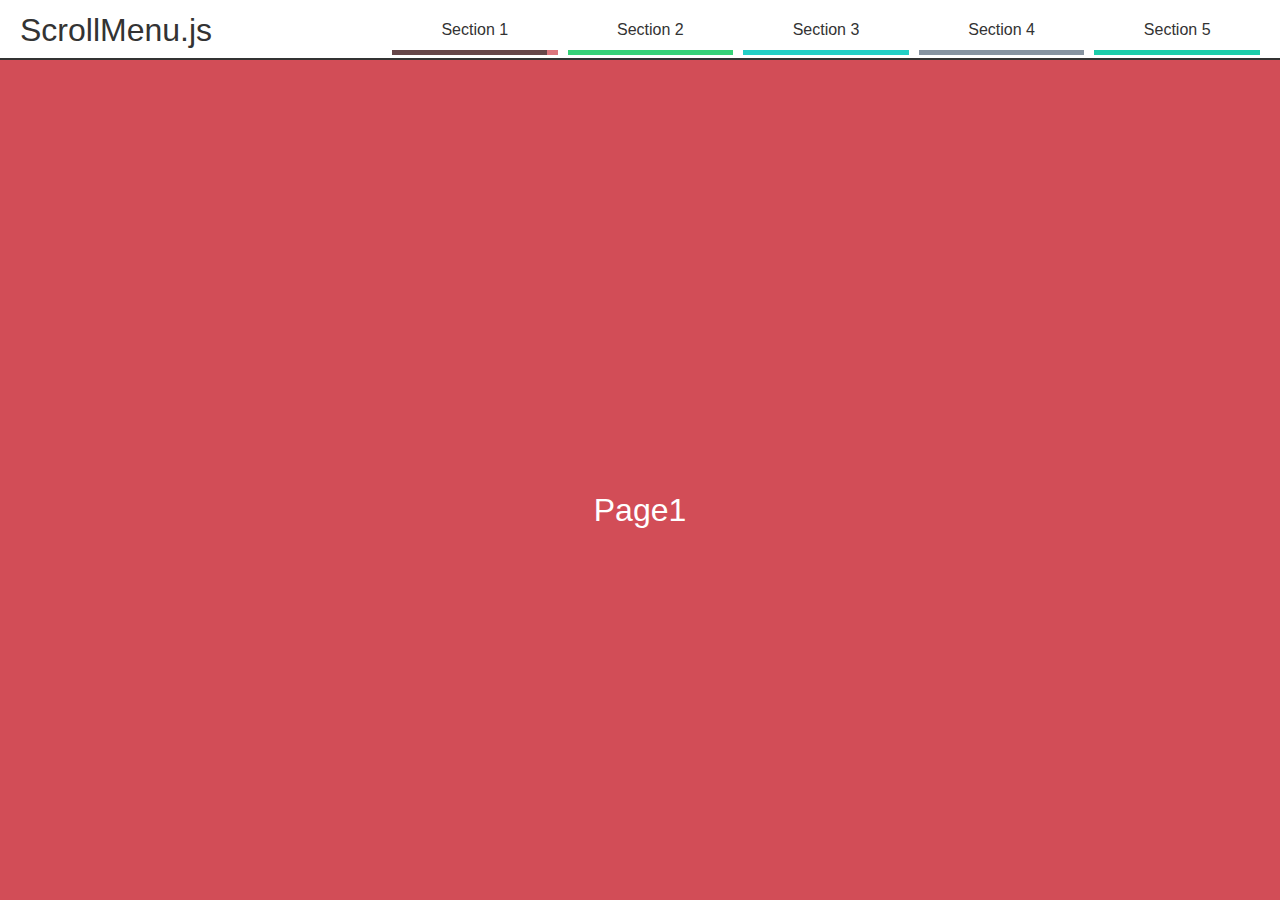
<file: demos/horizontal_menu/index.html>
<!DOCTYPE HTML>
<html>

<head>
    <title>ScrollMenu.js | Horizontal Menu</title>
    <meta name="viewport" content="width=device-width, initial-scale=1, maximum-scale=1">
    <link rel="stylesheet" type="text/css" href="../../scrollmenu.css">
    <link rel="stylesheet" type="text/css" href="../assets/css/base.css">
    <link rel="stylesheet" type="text/css" href="../assets/css/demo.css">
</head>

<body class="horizontal-menu-page">
    <header id="header" class="cf">
        <div id="logoText">
            ScrollMenu.js
        </div>
    </header>
    <div id="scrollWrapper">
        <div id="sectionWrapper">
            <section class="section" id="section1">
                <div class="content">
                    Page1
                </div>
            </section>
            <section class="section" id="section2">
                <div class="content">Page2</div>
            </section>
            <section class="section" id="section3">
                <div class="content">Page3</div>
            </section>
            <section class="section" id="section4">
                 <div class="content">Page4</div>   
            </section>
            <section class="section" id="section5">
                  <div class="content">Page5</div>
            </section>
        </div>

    </div>


    <script src="../assets/js/jquery.js"></script>
    <script src="../../scrollmenu.js"></script>
    <script>
            //base setup
        var setupOption = {
            template: '<div class="menu-wrap"><div class="menu"><%= label %></div></div>',
            menuType : 'horizontal-menu',
            appendTo : '#header',
            anchorSetup: [
                {
                    backgroundColor: "#dc767d",
                    label: "Section 1"
                    },
                {
                    backgroundColor: "#36d278",
                    label: "Section 2"
                    },
                {
                    backgroundColor: "#22cfc6",
                    label: "Section 3"
                    },
                {
                    backgroundColor: "#8794a1",
                    label: "Section 4"
                    },
                {
                    backgroundColor: "#1ccdaa",
                    label: "Section 5"
                }]
        };

        var scrollMenu = ScrollMenu('#scrollWrapper', setupOption);
    </script>
</body>

</html>
</file>
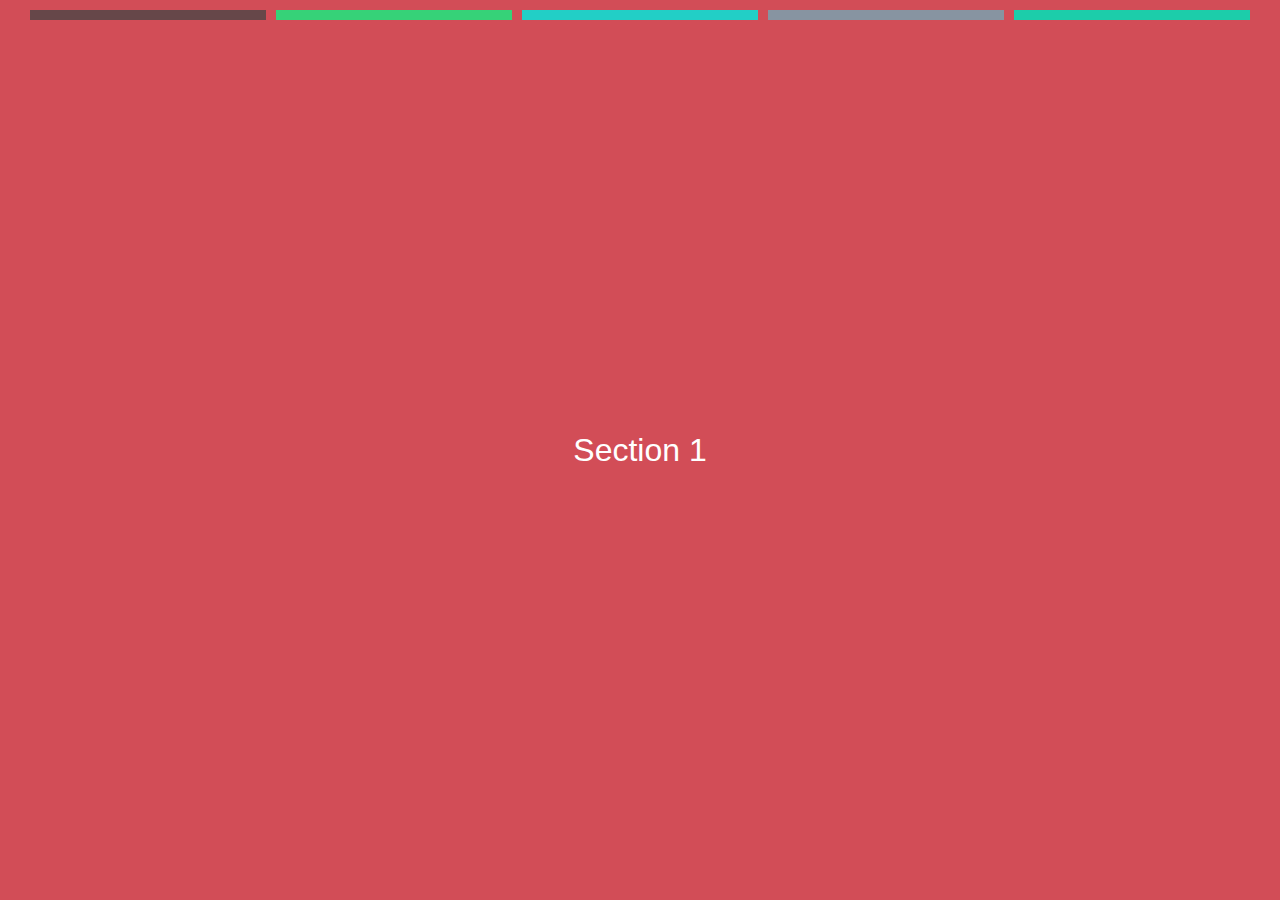
<file: demos/horizontal_scrollbar/index.html>
<!DOCTYPE HTML>
<html>

<head>
    <title>ScrollMenu.js | Horizontal Scrollbar</title>
    <meta name="viewport" content="width=device-width, initial-scale=1, maximum-scale=1">
    <link rel="stylesheet" type="text/css" href="../../scrollmenu.css">
    <link rel="stylesheet" type="text/css" href="../assets/css/base.css">
    <link rel="stylesheet" type="text/css" href="../assets/css/demo.css">
</head>

<body class="">

    <section class="section" id="section1">
        <div class="content">
            Section 1
        </div>
    </section>
    <section class="section" id="section2">
        <div class="content">Section 2</div>
    </section>
    <section class="section" id="section3">
        <div class="content">Section 3</div>
    </section>
    <section class="section" id="section4">
        <div class="content">Section 4</div>
    </section>
    <section class="section" id="section5">
        <div class="content">Section 5</div>
    </section>

    <script src="../assets/js/jquery.js"></script>
    <script src="../../scrollmenu.js"></script>
    <script>
        //base setup
        var setupOption = {
            template: '<div class="menu-wrap"><div class="menu"><%= label %></div></div>',
            menuType: 'horizontal',
            anchorSetup: [
                {
                    backgroundColor: "#dc767d",
                    label: "Section 1"
                    },
                {
                    backgroundColor: "#36d278",
                    label: "Section 2"
                    },
                {
                    backgroundColor: "#22cfc6",
                    label: "Section 3"
                    },
                {
                    backgroundColor: "#8794a1",
                    label: "Section 4"
                    },
                {
                    backgroundColor: "#1ccdaa",
                    label: "Section 5"
                }]
        };

        var scrollMenu = ScrollMenu(setupOption);
    </script>
</body>

</html>
</file>
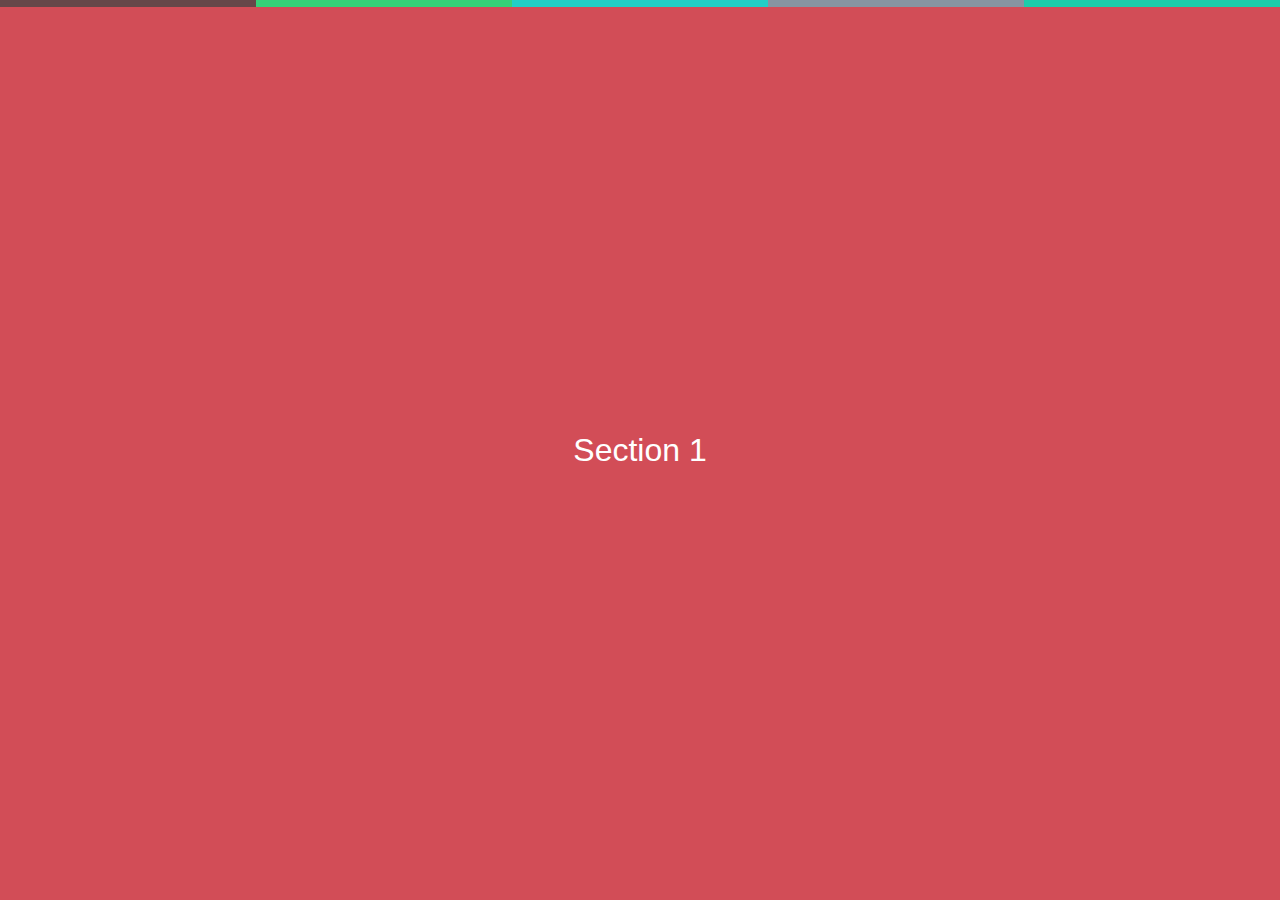
<file: demos/horizontal_top/index.html>
<!DOCTYPE HTML>
<html>

<head>
    <title>ScrollMenu.js | Horizontal Top</title>
    <meta name="viewport" content="width=device-width, initial-scale=1, maximum-scale=1">
    <link rel="stylesheet" type="text/css" href="../../scrollmenu.css">
    <link rel="stylesheet" type="text/css" href="../assets/css/base.css">
    <link rel="stylesheet" type="text/css" href="../assets/css/demo.css">
</head>

<body class="">

    <section class="section" id="section1">
        <div class="content">
            Section 1
        </div>
    </section>
    <section class="section" id="section2">
        <div class="content">Section 2</div>
    </section>
    <section class="section" id="section3">
        <div class="content">Section 3</div>
    </section>
    <section class="section" id="section4">
        <div class="content">Section 4</div>
    </section>
    <section class="section" id="section5">
        <div class="content">Section 5</div>
    </section>

    <script src="../assets/js/jquery.js"></script>
    <script src="../../scrollmenu.js"></script>
    <script>
        //base setup
        var setupOption = {
            menuType: 'horizontal',
            className : 'horizontal-top',
            scrollAnchorSpacing : 0,
            anchorSetup: [
                {
                    backgroundColor: "#dc767d",
                    label: "Section 1"
                    },
                {
                    backgroundColor: "#36d278",
                    label: "Section 2"
                    },
                {
                    backgroundColor: "#22cfc6",
                    label: "Section 3"
                    },
                {
                    backgroundColor: "#8794a1",
                    label: "Section 4"
                    },
                {
                    backgroundColor: "#1ccdaa",
                    label: "Section 5"
                }]
        };

        var scrollMenu = ScrollMenu(setupOption);
    </script>
</body>

</html>
</file>
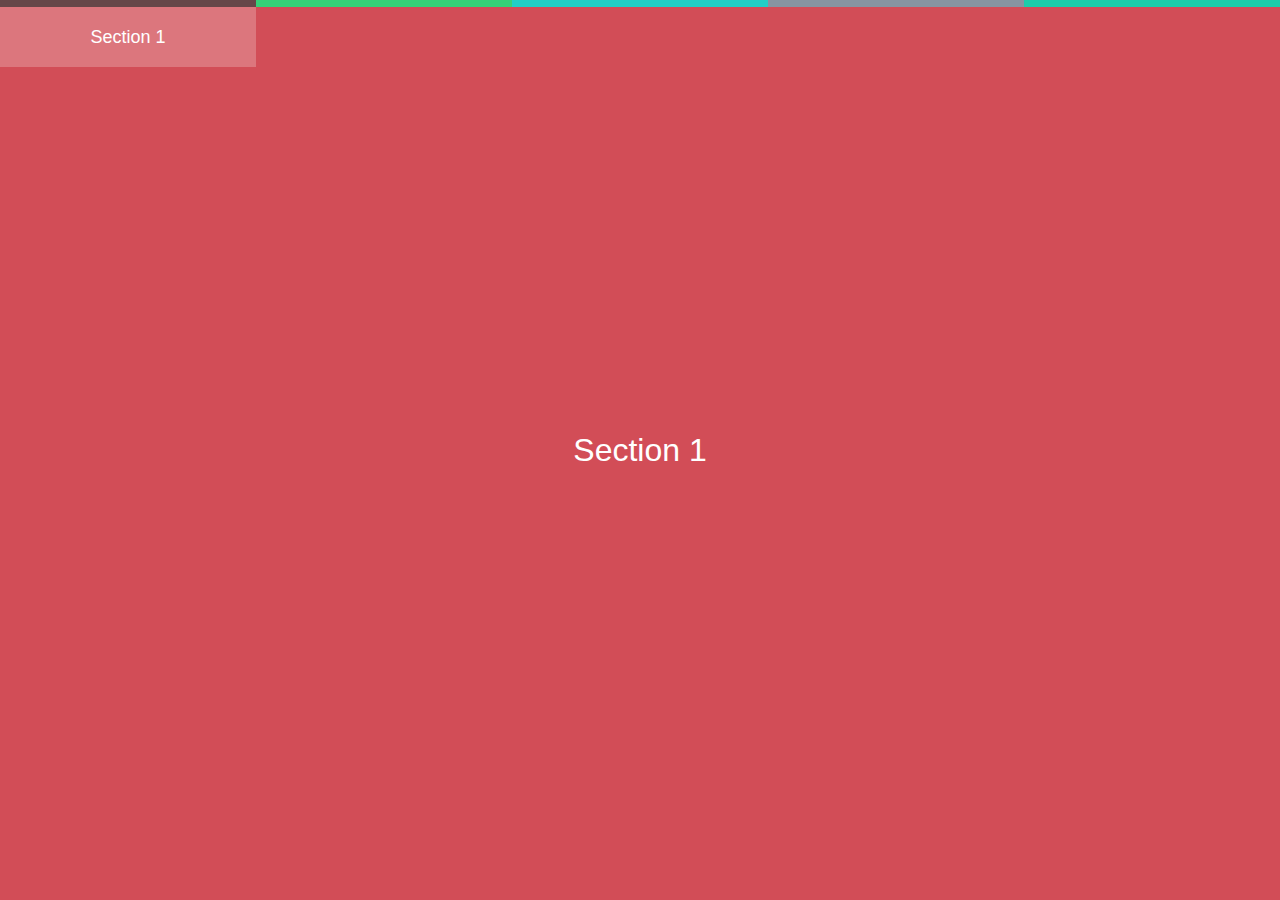
<file: demos/scrollbar_visible/index.html>
<!DOCTYPE HTML>
<html>

<head>
    <title>ScrollMenu.js | Scrollbar Visible</title>
    <meta name="viewport" content="width=device-width, initial-scale=1, maximum-scale=1">
    <link rel="stylesheet" type="text/css" href="../../scrollmenu.css">
    <link rel="stylesheet" type="text/css" href="../assets/css/base.css">
    <link rel="stylesheet" type="text/css" href="../assets/css/demo.css">

</head>

<body class="">

    <section class="section" id="section1">
        <div class="content">
            Section 1
        </div>
    </section>
    <section class="section" id="section2">
        <div class="content">Section 2</div>
    </section>
    <section class="section" id="section3">
        <div class="content">Section 3</div>
    </section>
    <section class="section" id="section4">
        <div class="content">Section 4</div>
    </section>
    <section class="section" id="section5">
        <div class="content">Section 5</div>
    </section>

    <script src="../assets/js/jquery.js"></script>
    <script src="../../scrollmenu.js"></script>
    <script>
        //base setup
        var setupOption = {
            template: '<div class="menu-wrap"><div class="menu"><%= label %></div></div>',
            menuType: 'horizontal',
            className : 'scrollbar-visible',
            scrollbarVisible : true,
            scrollAnchorSpacing : 0,
            anchorSetup: [
                {
                    backgroundColor: "#dc767d",
                    label: "Section 1"
                    },
                {
                    backgroundColor: "#36d278",
                    label: "Section 2"
                    },
                {
                    backgroundColor: "#22cfc6",
                    label: "Section 3"
                    },
                {
                    backgroundColor: "#8794a1",
                    label: "Section 4"
                    },
                {
                    backgroundColor: "#1ccdaa",
                    label: "Section 5"
                }]
        };

        var scrollMenu = ScrollMenu(setupOption);
    </script>
</body>

</html>
</file>
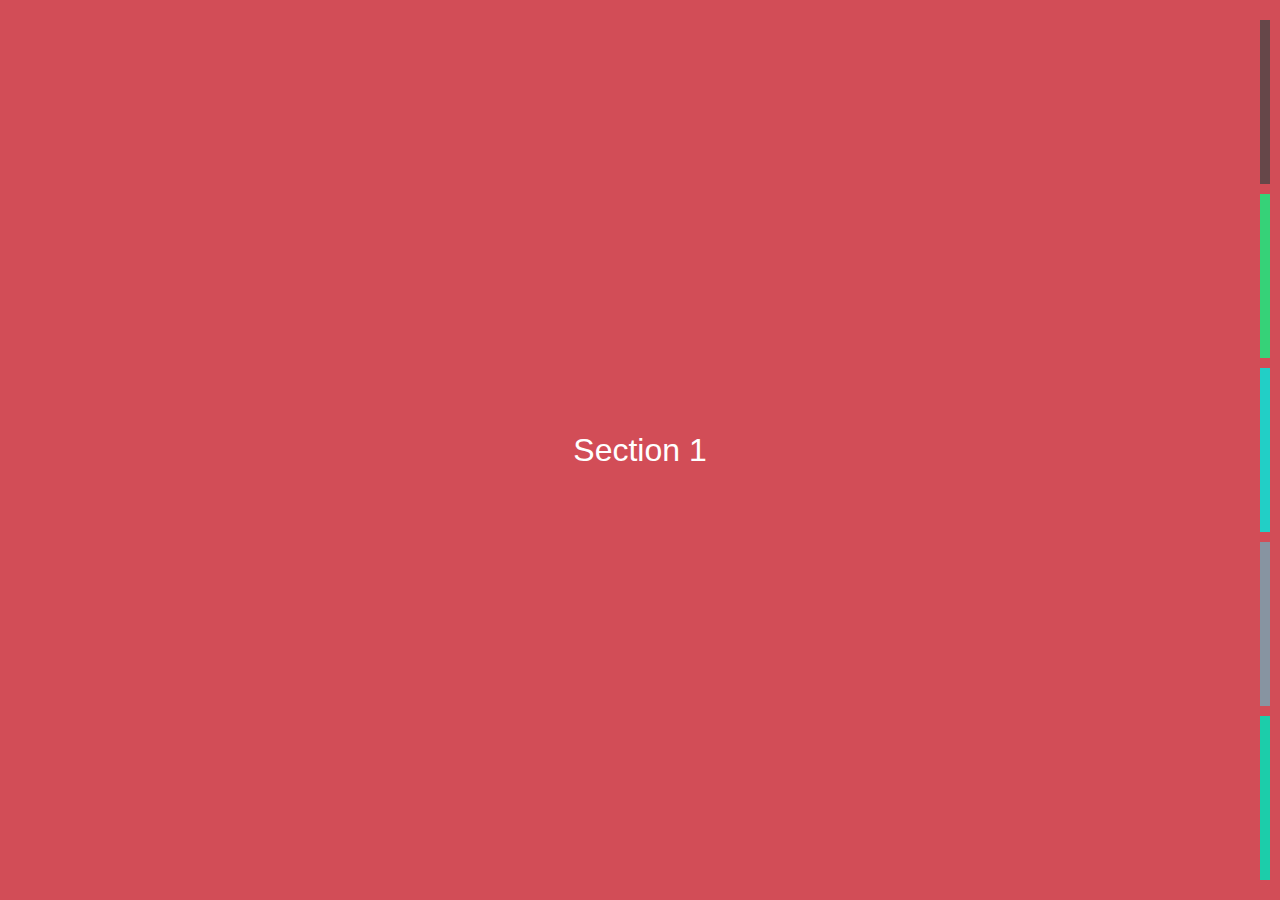
<file: demos/vertical_scrollbar/index.html>
<!DOCTYPE HTML>
<html>

<head>
    <title>ScrollMenu.js | Vertical Scrollbar</title>
    <meta name="viewport" content="width=device-width, initial-scale=1, maximum-scale=1">
    <link rel="stylesheet" type="text/css" href="../../scrollmenu.css">
    <link rel="stylesheet" type="text/css" href="../assets/css/base.css">
    <link rel="stylesheet" type="text/css" href="../assets/css/demo.css">
</head>

<body class="">

    <section class="section" id="section1">
        <div class="content">
            Section 1
        </div>
    </section>
    <section class="section" id="section2">
        <div class="content">Section 2</div>
    </section>
    <section class="section" id="section3">
        <div class="content">Section 3</div>
    </section>
    <section class="section" id="section4">
        <div class="content">Section 4</div>
    </section>
    <section class="section" id="section5">
        <div class="content">Section 5</div>
    </section>

    <script src="../assets/js/jquery.js"></script>
    <script src="../../scrollmenu.js"></script>
    <script>
            //base setup
        var setupOption = {
            template: '<div class="menu-wrap"><div class="menu"><%= label %></div></div>',
            anchorSetup: [
                {
                    backgroundColor: "#dc767d",
                    label: "Section 1"
                    },
                {
                    backgroundColor: "#36d278",
                    label: "Section 2"
                    },
                {
                    backgroundColor: "#22cfc6",
                    label: "Section 3"
                    },
                {
                    backgroundColor: "#8794a1",
                    label: "Section 4"
                    },
                {
                    backgroundColor: "#1ccdaa",
                    label: "Section 5"
                }]
        };

        var scrollMenu = ScrollMenu(setupOption);
    </script>

</body>

</html>
</file>
<file: scrollmenu.css>
/*
    ScrollMenu v 1.0.0
    Author: Sudhanshu Yadav
    Copyright (c) 2015 to Sudhanshu Yadav - ignitersworld.com , released under the MIT license.
    Demo on: http://ignitersworld.com/lab/scrollmenu/
*/

/** scroller menu css **/
.scroller-container {
  overflow: hidden;
  position: relative;
}
.content-wrapper {
  -webkit-box-sizing: content-box;
  -moz-box-sizing: content-box;
  box-sizing: content-box;
  left: 0;
  top: 0;
  overflow: auto;
}
.content-inner-wrapper {
  width: 100%;
  position: relative;
}
.scroll-menu-wrapper {
  position: absolute;
}
.scroll-anchor {
  cursor: pointer;
  position: relative;
}
.scroll-handle-wrap {
  position: absolute;
  top: 0;
  width: 100%;
  height: 100%;
  left: 0;
  overflow: hidden;
  background: #ccc;
}
.scroll-menu-dragging * {
  cursor: -webkit-grabbing !important;
  cursor: -moz-grabbing !important;
  cursor: grabbing !important;
}
.scroll-handle {
  background: #333;
  position: absolute;
  cursor: -webkit-grab;
  cursor: -moz-grab;
  cursor: grab;
  opacity: .7;
}
/*** scroll menu content ***/
.scroll-menu-content {
  position: absolute;
  -webkit-transition: all ease 300ms;
  -moz-transition: all ease 300ms;
  -o-transition: all ease 300ms;
  transition: all ease 300ms;
  overflow: hidden;
}
/*** for vertical scroll menu ***/
.scroll-menu-wrapper.vertical {
  top: 50%;
  -webkit-transform: translateY(-50%);
  -moz-transform: translateY(-50%);
  -o-transform: translateY(-50%);
  -ms-transform: translateY(-50%);
  transform: translateY(-50%);
  height: 100%;
  right: 10px;
  padding: 20px 0px;
}
.scroll-menu-wrapper.vertical .scroll-anchor {
  width: 10px;
}
.scroll-menu-wrapper.vertical .scroll-handle {
  width: 100%;
}
.scroll-menu-wrapper.vertical .scroll-menu-content {
  right: 10px;
  height: 100%;
  width: 0;
}
.scroll-menu-wrapper.vertical .scroll-menu-content.hovered {
  width: 200px;
}
/*** for horizontal scrollmenu ***/
.scroll-menu-wrapper.horizontal {
  left: 50%;
  -webkit-transform: translateX(-50%);
  -moz-transform: translateX(-50%);
  -o-transform: translateX(-50%);
  -ms-transform: translateX(-50%);
  transform: translateX(-50%);
  width: 100%;
  top: 10px;
  white-space: nowrap;
  padding: 0 30px;
}
.scroll-menu-wrapper.horizontal .scroll-anchor {
  height: 10px;
  float: left;
}
.scroll-menu-wrapper.horizontal .scroll-handle {
  height: 100%;
}
.scroll-menu-wrapper.horizontal .scroll-menu-content {
  top: 10px;
  width: 100%;
  height: 0;
}
.scroll-menu-wrapper.horizontal .scroll-menu-content.hovered {
  height: 60px;
}
/*** for horizontal menu ***/
.scroll-menu-wrapper.horizontal-menu {
  position: absolute;
  top: 10px;
  right: 10px;
  white-space: nowrap;
}
.scroll-menu-wrapper.horizontal-menu .scroll-anchor {
  float: left;
}
.scroll-menu-wrapper.horizontal-menu .scroll-handle-wrap {
  position: relative;
  height: 5px;
}
.scroll-menu-wrapper.horizontal-menu .scroll-handle {
  height: 100%;
}
.scroll-menu-wrapper.horizontal-menu .scroll-menu-content {
  position: relative;
  height: 40px;
  top: 0;
  background: none !important;
}
/** scroller menu css end **/
</file>
<file: demos/assets/css/demo.css>
/**** container css ****/
body {
  color: white;
  font-family: helvetica, arial, 'lucida grande', sans-serif;
}
#scrollWrapper {
  height: 100vh;
}


/*** sections css ***/
.section {
  min-height: 100vh;
  padding: 30px;
  position: relative;
}
.content {
  font-size: 32px;
  line-height: 36px;
  position: absolute;
  top: 50%;
  left: 50%;
  -webkit-transform: translate(-50%, -50%);
  -moz-transform: translate(-50%, -50%);
  -o-transform: translate(-50%, -50%);
  -ms-transform: translate(-50%, -50%);
  transform: translate(-50%, -50%);
}
#section1 {
  background: #d24d57;
}
#section2 {
  background: #27ae60;
}
#section3 {
  background: #1ba39c;
}
#section4 {
  background: #6c7a89;
}
#section5 {
  background: #16a085;
}
/* sections end */



/*** scroll menu css ***/
.scroll-menu-content .menu-wrap {
  display: table;
  position: absolute;
  width: 100%;
  height: 100%;
}
.scroll-menu-content .menu {
  display: table-cell;
  color: white;
  text-align: center;
  vertical-align: middle;
  white-space: nowrap;
  font-size: 18px;
  line-height: 22px;
}
/*** scroll menu css end***/

/*** horizontal menu demo css ***/
#header {
  display: none;
  padding: 0 20px;
}
.horizontal-menu-page #header {
  height: 60px;
  position: fixed;
  display: block;
  top: 0;
  width: 100%;
  z-index: 100;
  background: white;
  color: #333333;
  border-bottom: 2px solid #333333;
}
.horizontal-menu-page #scrollWrapper {
  height: auto;
  width: 100%;
  top: 60px;
  position: absolute;
  bottom: 0;
}
#logoText {
  float: left;
  font-size: 32px;
  line-height: 60px;
}
.scroll-menu-wrapper.horizontal-menu {
  position: relative;
  float: right;
  width: 70%;
  right: auto;
}
.scroll-menu-wrapper.horizontal-menu .menu {
  color: inherit;
  font-size: 16px;
}
/*** horizontal menu demo css end***/


/*** scrollbar visible demo css ****/
.scroll-menu-wrapper {
  position: fixed;
}
.scroll-menu-wrapper.scrollbar-visible,
.scroll-menu-wrapper.horizontal-top {
  padding: 0;
  top: 0px;
}
.scroll-menu-wrapper.scrollbar-visible .scroll-anchor,
.scroll-menu-wrapper.horizontal-top .scroll-anchor {
  height: 7px;
}
.scroll-menu-wrapper.scrollbar-visible .scroll-menu-content,
.scroll-menu-wrapper.horizontal-top .scroll-menu-content {
  top: 7px;
}
/*** scrollbar visible demo css end****/


/*** creative menu demo css ***/
.creative-menu {
  max-height: 600px;
}
.scroll-anchor:hover .animate-text .text-wrap {
  display: inline-block;
  -webkit-animation: text-anim 1s ease 100ms;
  -moz-animation: text-anim 1s ease 100ms;
  -o-animation: text-anim 1s ease 100ms;
  animation: text-anim 1s ease 100ms;
}
.cube .menu-wrap {
  display: block;
  background: black;
  text-align: left;
}
.cube .cube-img {
  height: 100%;
  vertical-align: middle;
  margin-left: 10px;
}
.bg-img .menu-wrap {
  background-repeat: no-repeat;
  background-size: cover;
  background-position: center;
}
.bunny-bg .bg-img {
  position: absolute;
  min-width: 100%;
  min-height: 100%;
  top: 50%;
  left: 50%;
  -webkit-transform: translate(-50%, -50%);
  -moz-transform: translate(-50%, -50%);
  -o-transform: translate(-50%, -50%);
  -ms-transform: translate(-50%, -50%);
  transform: translate(-50%, -50%);
}
.bunny-bg .menu {
  position: relative;
  z-index: 10;
}
.rolling-char {
  display: inline-block;
  vertical-align: middle;
  position: relative;
  -webkit-transition: all ease 600ms;
  -moz-transition: all ease 600ms;
  -o-transition: all ease 600ms;
  transition: all ease 600ms;
}
.rolling-char:nth-child(2n) {
  -webkit-transform: translateY(100px);
  -moz-transform: translateY(100px);
  -o-transform: translateY(100px);
  -ms-transform: translateY(100px);
  transform: translateY(100px);
}
.rolling-char:nth-child(2n+1) {
  -webkit-transform: translateY(-100px);
  -moz-transform: translateY(-100px);
  -o-transform: translateY(-100px);
  -ms-transform: translateY(-100px);
  transform: translateY(-100px);
}
.scroll-anchor:hover .rolling-char {
  -webkit-transform: translateY(0);
  -moz-transform: translateY(0);
  -o-transform: translateY(0);
  -ms-transform: translateY(0);
  transform: translateY(0);
}

lesshat-selector {
  -lh-property: 0; } 
@-webkit-keyframes text-anim{ 0%{ -webkit-transform: rotate(0deg);} 30%{ -webkit-transform: rotate(30deg);} 70%{-webkit-transform: rotate(-30deg);} 100%{ -webkit-transform: rotate(0deg);}}
@-moz-keyframes text-anim{ 0%{ -moz-transform: rotate(0deg);} 30%{ -moz-transform: rotate(30deg);} 70%{-moz-transform: rotate(-30deg);} 100%{ -moz-transform: rotate(0deg);}}
@-o-keyframes text-anim{ 0%{ -o-transform: rotate(0deg);} 30%{ -o-transform: rotate(30deg);} 70%{-o-transform: rotate(-30deg);} 100%{ -o-transform: rotate(0deg);}}
@keyframes text-anim{ 0%{-webkit-transform: rotate(0deg);-moz-transform: rotate(0deg);-ms-transform: rotate(0deg);transform: rotate(0deg);} 30%{-webkit-transform: rotate(30deg);-moz-transform: rotate(30deg);-ms-transform: rotate(30deg);transform: rotate(30deg);} 70%{-webkit-transform: rotate(-30deg);-moz-transform: rotate(-30deg);-ms-transform: rotate(-30deg);transform: rotate(-30deg);} 100%{-webkit-transform: rotate(0deg);-moz-transform: rotate(0deg);-ms-transform: rotate(0deg);transform: rotate(0deg);};
}

/*** creative menu demo end ***/
</file>
<file: demos/assets/css/base.css>
/** reset css included**/
html,
body,
div,
span,
applet,
object,
iframe,
h1,
h2,
h3,
h4,
h5,
h6,
p,
blockquote,
pre,
a,
abbr,
acronym,
address,
big,
cite,
code,
del,
dfn,
em,
img,
ins,
kbd,
q,
s,
samp,
small,
strike,
strong,
sub,
sup,
tt,
var,
b,
u,
i,
center,
dl,
dt,
dd,
ol,
ul,
li,
fieldset,
form,
label,
legend,
table,
caption,
tbody,
tfoot,
thead,
tr,
th,
td,
article,
aside,
canvas,
details,
embed,
figure,
figcaption,
footer,
header,
hgroup,
menu,
nav,
output,
ruby,
section,
summary,
time,
mark,
audio,
video {
  margin: 0;
  padding: 0;
  border: 0;
  font-size: 100%;
  font: inherit;
  vertical-align: baseline;
}
/* HTML5 display-role reset for older browsers */
article,
aside,
details,
figcaption,
figure,
footer,
header,
hgroup,
menu,
nav,
section {
  display: block;
}
body {
  line-height: 1;
}
ol,
ul {
  list-style: none;
}
blockquote,
q {
  quotes: none;
}
blockquote:before,
blockquote:after,
q:before,
q:after {
  content: '';
  content: none;
}
table {
  border-collapse: collapse;
  border-spacing: 0;
}
/** make all element to flow with border box **/
* {
  -webkit-box-sizing: border-box;
  -moz-box-sizing: border-box;
  box-sizing: border-box;
}
/** float css **/
.f-l {
  float: left;
}
.f-r {
  float: right;
}
.c-b {
  clear: both;
}
/** float css end **/
.no-animation,
.no-animation * {
  -webkit-transition: none !important;
  -moz-transition: none !important;
  -o-transition: none !important;
  -transition: none !important;
}
.box-list {
  padding: 0;
}
.box-list li {
  list-style: none;
}
/*** beacon css **/
#beacon1 {
  width: 90px;
}
/**
 * For modern browsers
 * 1. The space content is one way to avoid an Opera bug when the
 *    contenteditable attribute is included anywhere else in the document.
 *    Otherwise it causes space to appear at the top and bottom of elements
 *    that are clearfixed.
 * 2. The use of `table` rather than `block` is only necessary if using
 *    `:before` to contain the top-margins of child elements.
 */
.cf:before,
.cf:after {
  content: " ";
  /* 1 */
  display: table;
  /* 2 */
}
.cf:after {
  clear: both;
}
/**
 * For IE 6/7 only
 * Include this rule to trigger hasLayout and contain floats.
 */
.cf {
  *zoom: 1;
}
</file>
